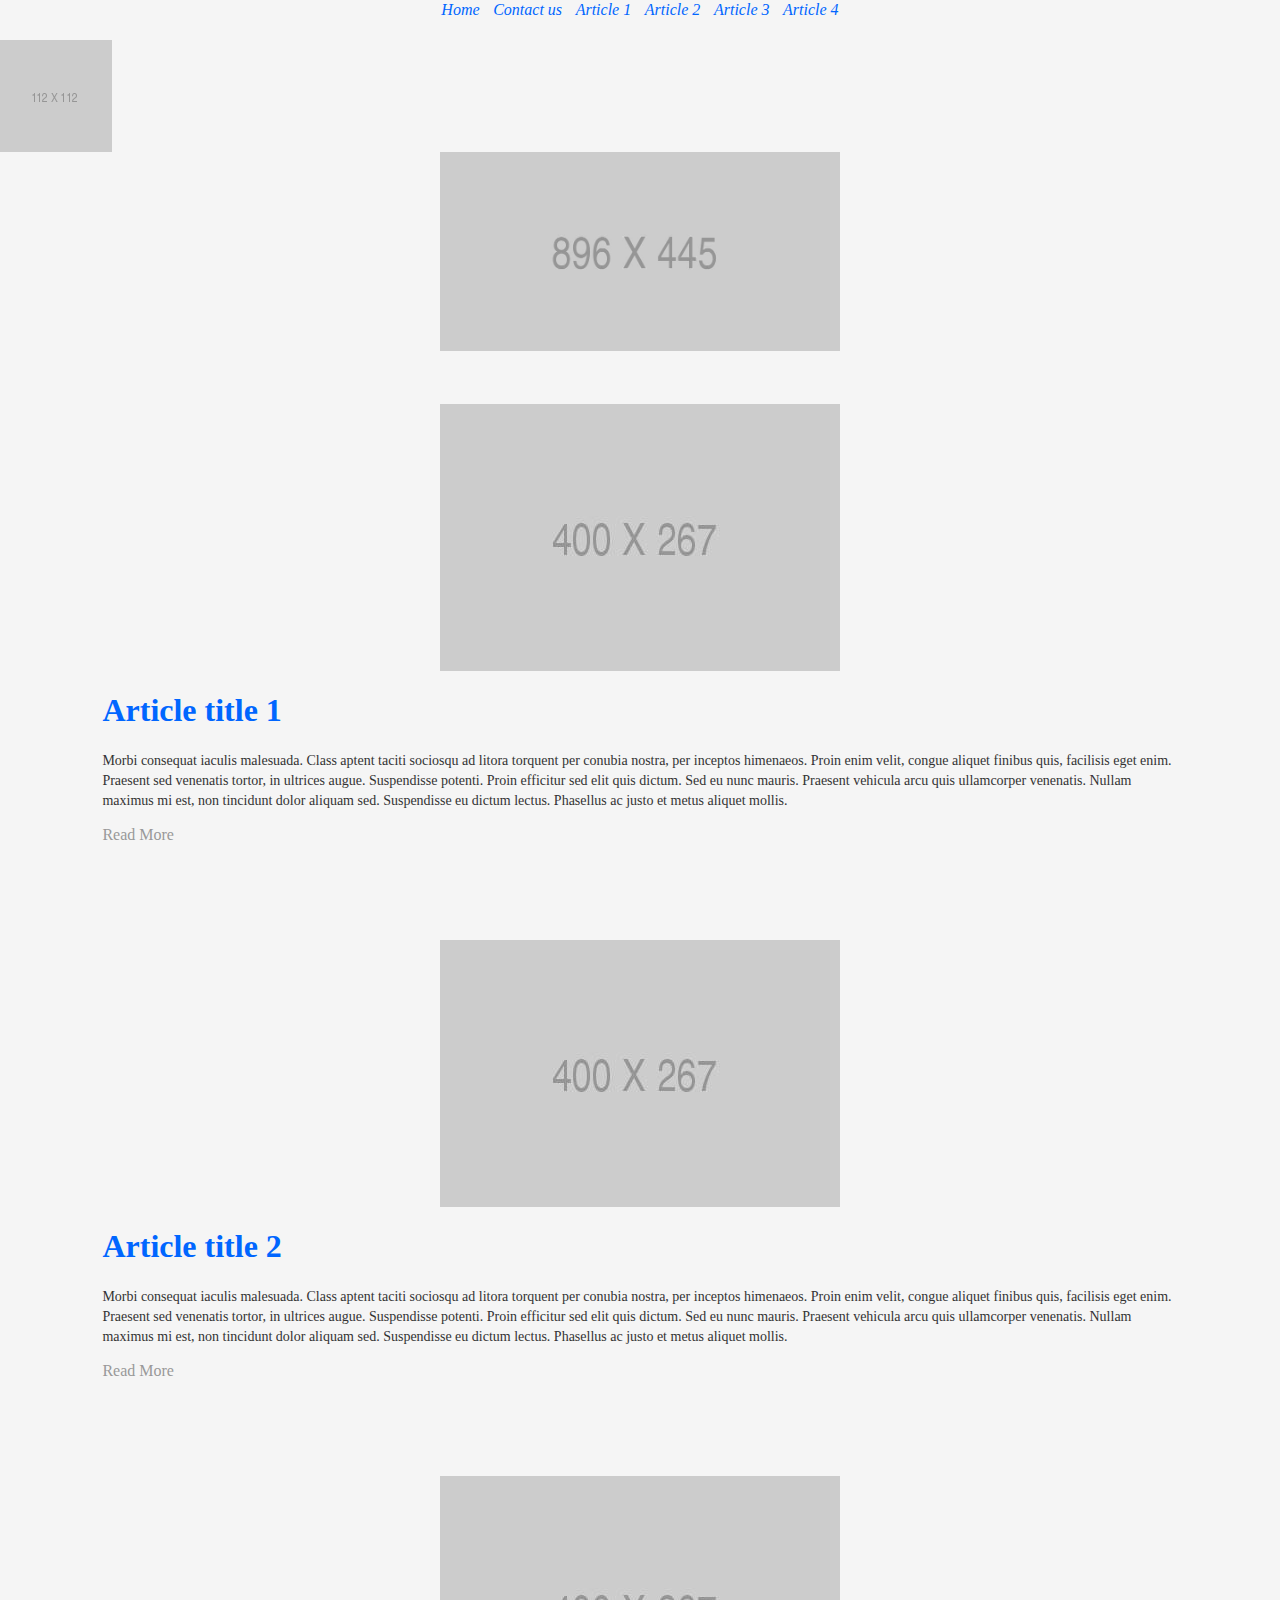
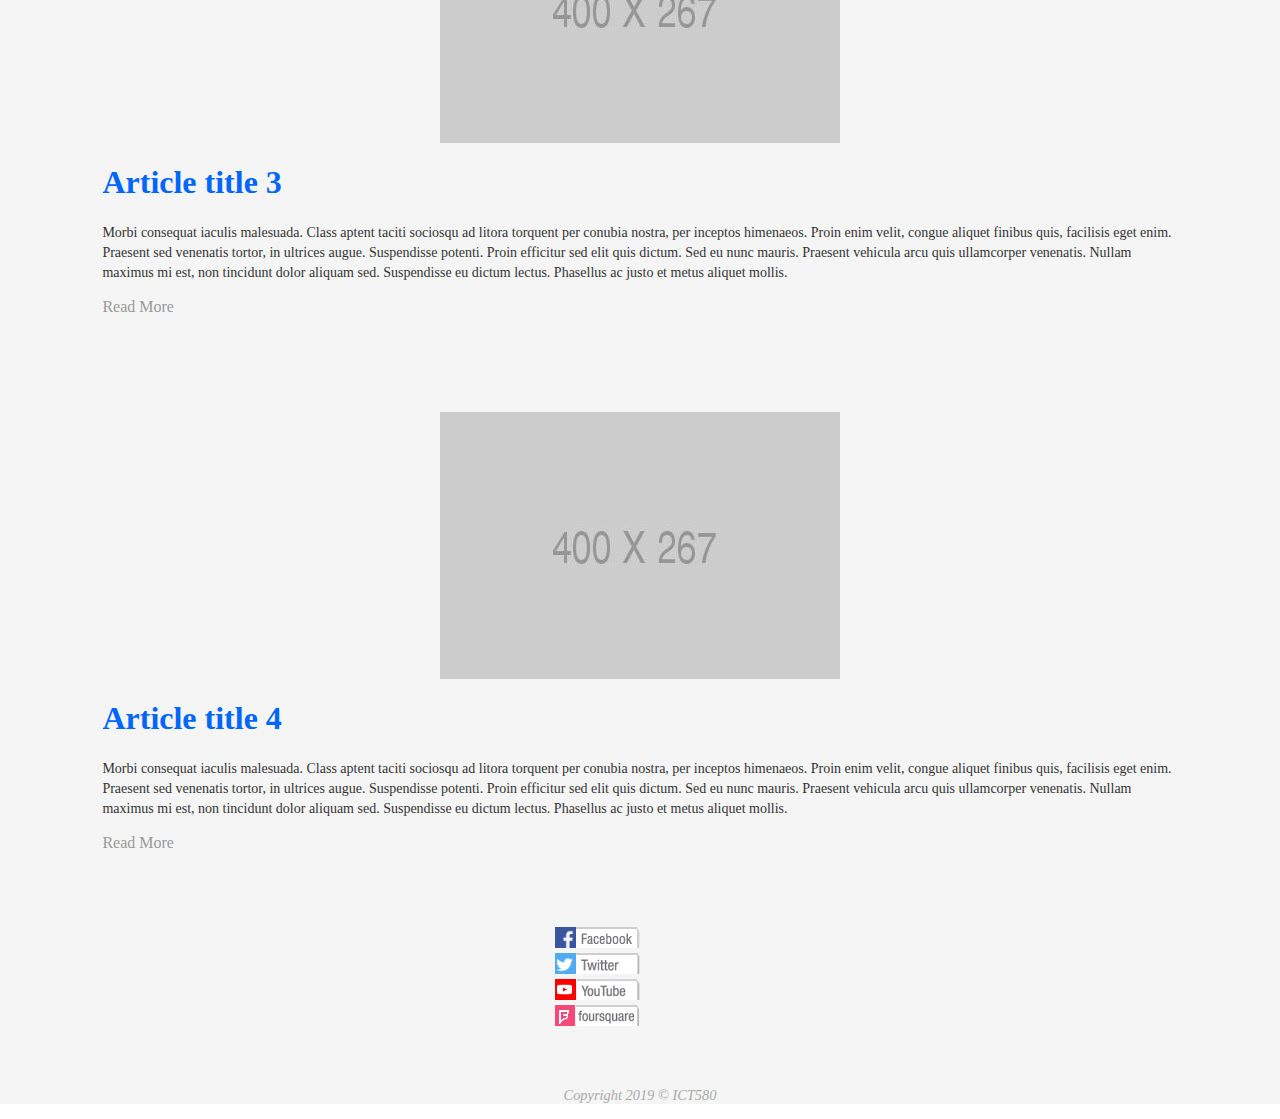
<file: Assessment 3 submission/index.html>
<!--
-- ICT 580 - Assignment 3
-- Resposive simple blog template
-->
<!DOCTYPE html>
<html>
<head>
    <title>Responsive blog template</title>
    <meta name="viewport" content="width=device-width, initial-scale=1">            <!-- adapt to the width of device --> 
    <link type="text/css" rel="stylesheet" href="css/style.css"/>                   <!------ link to style sheet -------> 
    <link type="text/css" rel="stylesheet" href="css/print.css" media="print" />    <!------ link to print sheet -------> 

</head>
<body>
<!-- Page main container/box/wrapper -->
   <div id="page_wrapper">
      <header><!-- Start header -->
         <h1 id="logo">Logo title goes here</h1>
         <nav>
            <ul>
                <li><a href="#">Home</a></li>
                <li><a href="#social">Contact us</a></li>
                <li><a href="#article_1">Article 1</a></li> 
                <li><a href="#article_2">Article 2</a></li>
                <li><a href="#article_3">Article 3</a></li>
                <li><a href="#article_4">Article 4</a></li>					

            </ul>
         </nav>
      </header><!-- End header -->

      <div id="content"><!-- Start content -->
         <div id="slide">             
					 <img src="imgs/slide.jpg" alt="#" />
         </div>
				
				<!-- articles wrapper -->
         <section id="wrapp_article">
					 <!-- Article with top image, header, para, and hiding para -->
            <article id="article_1">
               <a href="#"><img src="imgs/recent1.jpg" alt="#" /></a>
               <h1><a href="#">Article title 1</a></h1>
               <p>Morbi consequat iaculis malesuada. Class aptent taciti sociosqu ad litora torquent per conubia nostra, per inceptos himenaeos. Proin enim velit, congue aliquet finibus quis, facilisis eget enim. Praesent sed venenatis tortor, in ultrices augue. Suspendisse potenti. Proin efficitur sed elit quis dictum. Sed eu nunc mauris. Praesent vehicula arcu quis ullamcorper venenatis. Nullam maximus mi est, non tincidunt dolor aliquam sed. Suspendisse eu dictum lectus. Phasellus ac justo et metus aliquet mollis.</p>
							 <details>
							  <summary class="readMore">Read More</summary>	
	               <p>Morbi consequat iaculis malesuada. Class aptent taciti sociosqu ad litora torquent per conubia nostra, per inceptos himenaeos. Proin enim velit, congue aliquet finibus quis, facilisis eget enim. Praesent sed venenatis tortor, in ultrices augue. Suspendisse potenti. Proin efficitur sed elit quis dictum. Sed eu nunc mauris. Praesent vehicula arcu quis ullamcorper venenatis. Nullam maximus mi est, non tincidunt dolor aliquam sed. Suspendisse eu dictum lectus. Phasellus ac justo et metus aliquet mollis.</p>								 
							 </details>
            </article><!-- end of article -->
					 
					 <!-- Article with top image, header, para, and hiding para -->
            <article id="article_2">
               <a href="#"><img src="imgs/recent2.jpg" alt="#" /></a>
               <h1><a href="#">Article title 2</a></h1>
               <p>Morbi consequat iaculis malesuada. Class aptent taciti sociosqu ad litora torquent per conubia nostra, per inceptos himenaeos. Proin enim velit, congue aliquet finibus quis, facilisis eget enim. Praesent sed venenatis tortor, in ultrices augue. Suspendisse potenti. Proin efficitur sed elit quis dictum. Sed eu nunc mauris. Praesent vehicula arcu quis ullamcorper venenatis. Nullam maximus mi est, non tincidunt dolor aliquam sed. Suspendisse eu dictum lectus. Phasellus ac justo et metus aliquet mollis.</p>
							 <details>
							  <summary class="readMore">Read More</summary>	
	               <p>Morbi consequat iaculis malesuada. Class aptent taciti sociosqu ad litora torquent per conubia nostra, per inceptos himenaeos. Proin enim velit, congue aliquet finibus quis, facilisis eget enim. Praesent sed venenatis tortor, in ultrices augue. Suspendisse potenti. Proin efficitur sed elit quis dictum. Sed eu nunc mauris. Praesent vehicula arcu quis ullamcorper venenatis. Nullam maximus mi est, non tincidunt dolor aliquam sed. Suspendisse eu dictum lectus. Phasellus ac justo et metus aliquet mollis.</p>								 
							 </details>
            </article><!-- end of article -->
					 
					 <!-- Article with top image, header, para, and hiding para -->
            <article id="article_3">
               <a href="#"><img src="imgs/recent3.jpg" alt="#" /></a>
               <h1><a href="#">Article title 3</a></h1>
               <p>Morbi consequat iaculis malesuada. Class aptent taciti sociosqu ad litora torquent per conubia nostra, per inceptos himenaeos. Proin enim velit, congue aliquet finibus quis, facilisis eget enim. Praesent sed venenatis tortor, in ultrices augue. Suspendisse potenti. Proin efficitur sed elit quis dictum. Sed eu nunc mauris. Praesent vehicula arcu quis ullamcorper venenatis. Nullam maximus mi est, non tincidunt dolor aliquam sed. Suspendisse eu dictum lectus. Phasellus ac justo et metus aliquet mollis.</p>
							 <details>
							  <summary class="readMore">Read More</summary>	
	               <p>Morbi consequat iaculis malesuada. Class aptent taciti sociosqu ad litora torquent per conubia nostra, per inceptos himenaeos. Proin enim velit, congue aliquet finibus quis, facilisis eget enim. Praesent sed venenatis tortor, in ultrices augue. Suspendisse potenti. Proin efficitur sed elit quis dictum. Sed eu nunc mauris. Praesent vehicula arcu quis ullamcorper venenatis. Nullam maximus mi est, non tincidunt dolor aliquam sed. Suspendisse eu dictum lectus. Phasellus ac justo et metus aliquet mollis.</p>								 
							 </details>
            </article><!-- end of article -->
					 
					 <!-- Article with top image, header, para, and hiding para -->
            <article id="article_4">
               <a href="#"><img src="imgs/recent4.jpg" alt="#" /></a>
               <h1><a href="#">Article title 4</a></h1>
               <p>Morbi consequat iaculis malesuada. Class aptent taciti sociosqu ad litora torquent per conubia nostra, per inceptos himenaeos. Proin enim velit, congue aliquet finibus quis, facilisis eget enim. Praesent sed venenatis tortor, in ultrices augue. Suspendisse potenti. Proin efficitur sed elit quis dictum. Sed eu nunc mauris. Praesent vehicula arcu quis ullamcorper venenatis. Nullam maximus mi est, non tincidunt dolor aliquam sed. Suspendisse eu dictum lectus. Phasellus ac justo et metus aliquet mollis.</p>
							 <details>
							  <summary class="readMore">Read More</summary>	
	               <p>Morbi consequat iaculis malesuada. Class aptent taciti sociosqu ad litora torquent per conubia nostra, per inceptos himenaeos. Proin enim velit, congue aliquet finibus quis, facilisis eget enim. Praesent sed venenatis tortor, in ultrices augue. Suspendisse potenti. Proin efficitur sed elit quis dictum. Sed eu nunc mauris. Praesent vehicula arcu quis ullamcorper venenatis. Nullam maximus mi est, non tincidunt dolor aliquam sed. Suspendisse eu dictum lectus. Phasellus ac justo et metus aliquet mollis.</p>								 
							 </details>
            </article><!-- end of article -->
         </section>

         <aside id="social"><!-- Start social networking links -->
            <ul>
               <li><a href="#" class="facebook">Facebook</a></li>
               <li><a href="#" class="twitter">Twitter</a></li>
               <li><a href="#" class="youtube">YouTube</a></li>
               <li><a href="#" class="foursquare">foursquare</a></li>

            </ul>
         </aside><!-- End social networking links -->

       </div><!-- End content -->

       <footer><!-- Start footer -->
          <p>Copyright 2019 &copy; ICT580</p>
       </footer><!-- End footer -->

   </div><!-- End page wrapper -->
</body>
</html>
<!-- End of html document -->


<!-- Here is the article structure -->

					 <!-- Article with top image, header, para, and hiding para
            <article>
               <a href="#"><img src="#" alt="#" /></a>
               <h1><a href="#">Article title</a></h1>
               <p>...</p>
							 <details>
							  <summary class="readMore">Read More</summary>	
	               <p>...</p>								 
							 </details>
            </article> 

 -- end of article -->
</file>
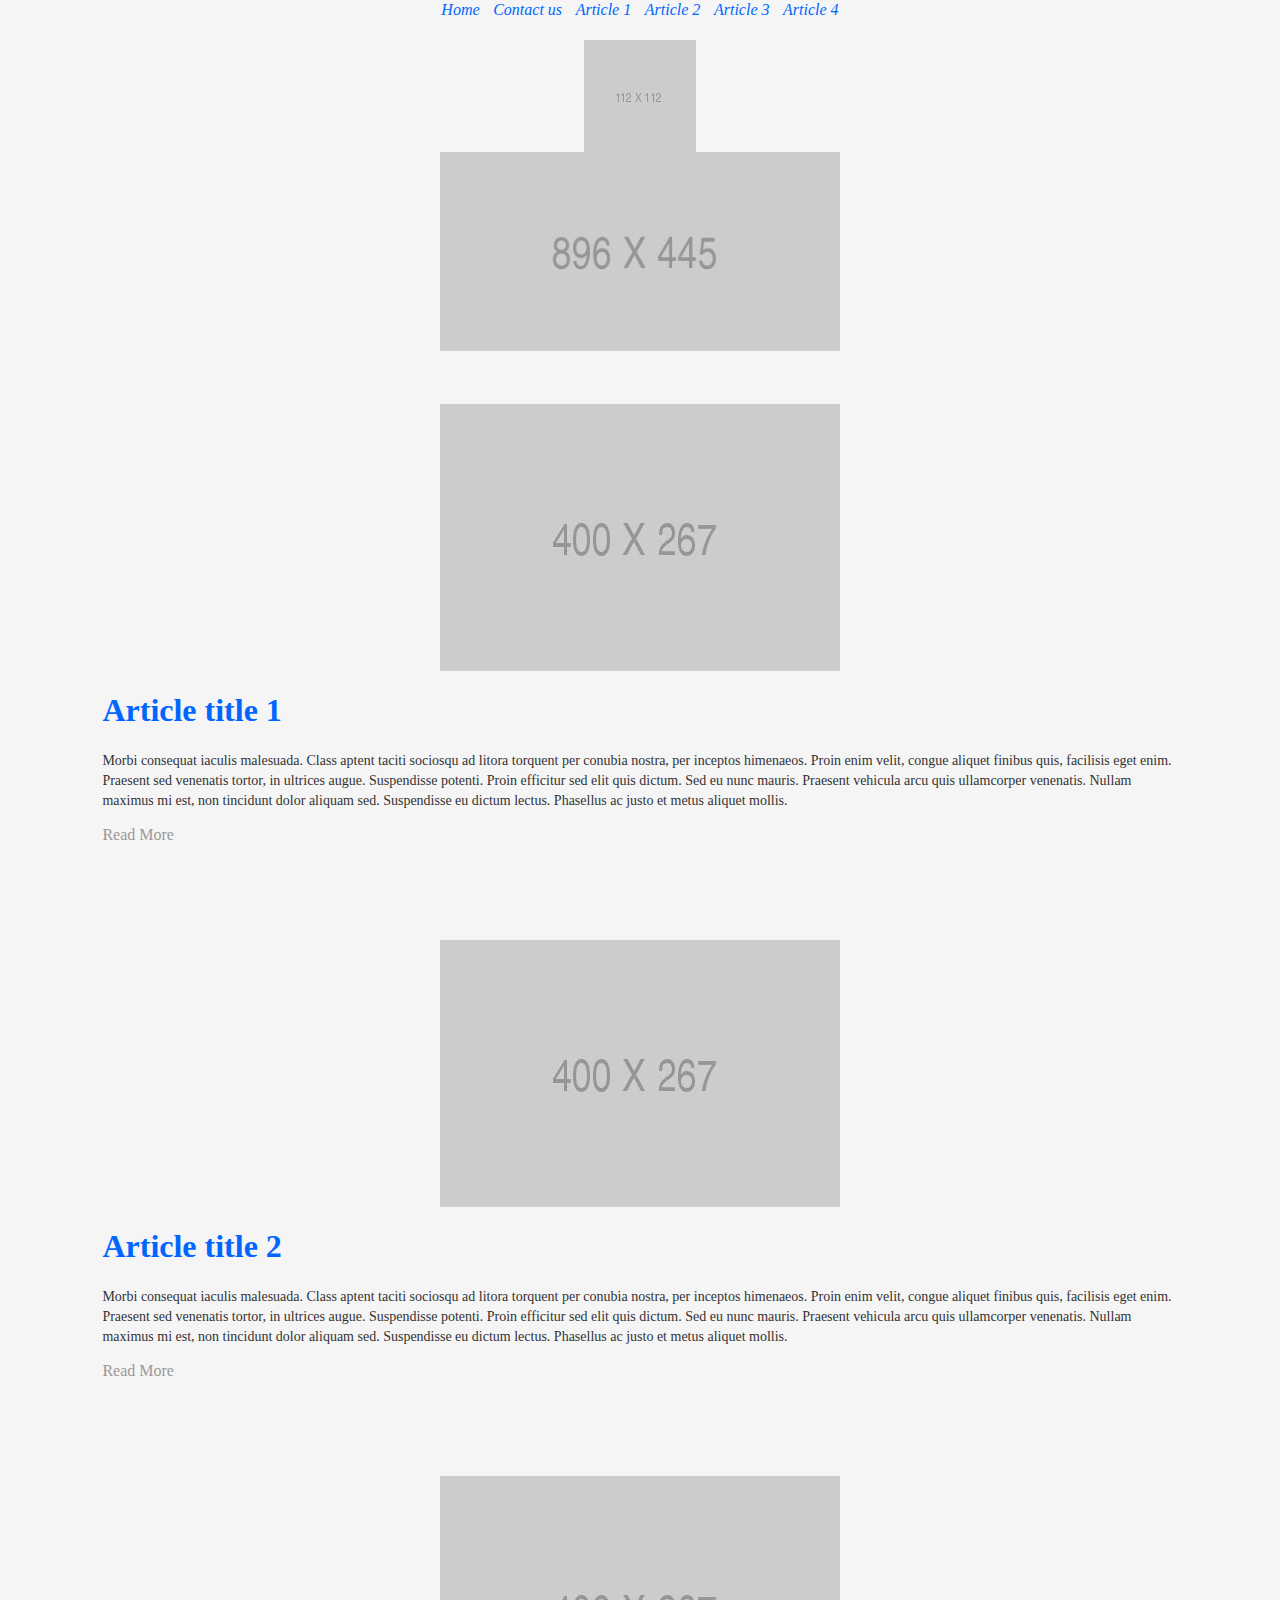
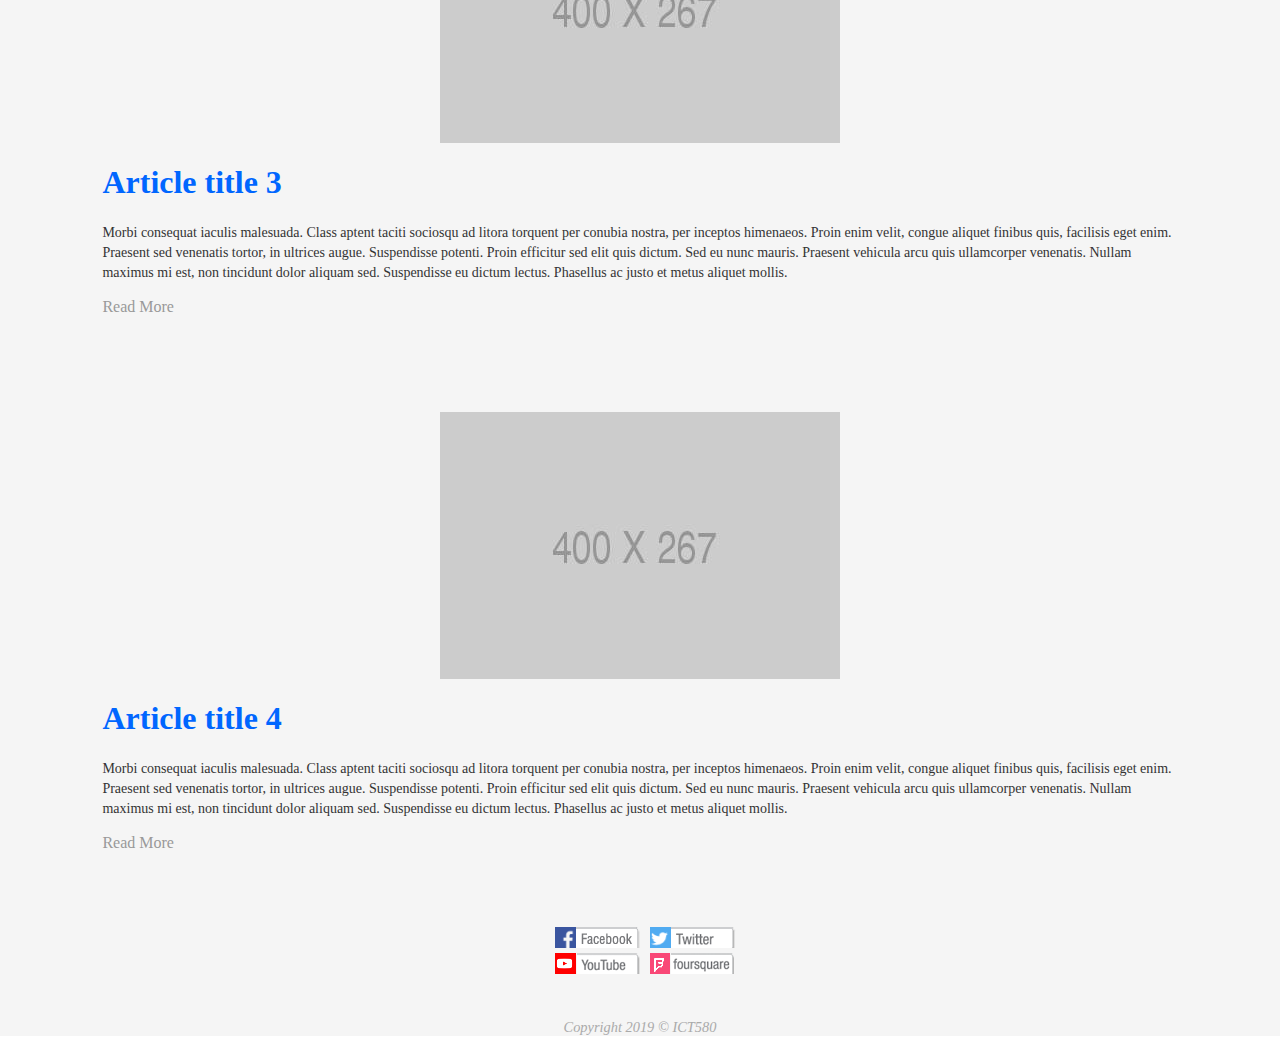
<file: Assessment 3/Needed files/index.html>
<!--
-- ICT 580 - Assignment 3
-- Resposive simple blog template
-->
<!DOCTYPE html>
<html>
<head>
    <title>Responsive blog template</title>
    <link type="text/css" rel="stylesheet" href="css/style.css"/>
</head>
<body>
<!-- Page main container/box/wrapper -->
   <div id="page_wrapper">
      <header><!-- Start header -->
         <h1 id="logo">Logo title goes here</h1>
         <nav>
            <ul>
               <li><a href="#">Home</a></li>
               <li><a href="#social">Contact us</a></li>
               <li><a href="#article_1">Article 1</a></li> 
               <li><a href="#article_2">Article 2</a></li>
               <li><a href="#article_3">Article 3</a></li>
		           <li><a href="#article_4">Article 4</a></li>					

            </ul>
         </nav>
      </header><!-- End header -->

      <div id="content"><!-- Start content -->
         <div id="slide">             
					 <img src="imgs/slide.jpg" alt="#" />
         </div>
				
				<!-- articles wrapper -->
         <section id="wrapp_article">
					 <!-- Article with top image, header, para, and hiding para -->
            <article id="article_1">
               <a href="#"><img src="imgs/recent1.jpg" alt="#" /></a>
               <h1><a href="#">Article title 1</a></h1>
               <p>Morbi consequat iaculis malesuada. Class aptent taciti sociosqu ad litora torquent per conubia nostra, per inceptos himenaeos. Proin enim velit, congue aliquet finibus quis, facilisis eget enim. Praesent sed venenatis tortor, in ultrices augue. Suspendisse potenti. Proin efficitur sed elit quis dictum. Sed eu nunc mauris. Praesent vehicula arcu quis ullamcorper venenatis. Nullam maximus mi est, non tincidunt dolor aliquam sed. Suspendisse eu dictum lectus. Phasellus ac justo et metus aliquet mollis.</p>
							 <details>
							  <summary class="readMore">Read More</summary>	
	               <p>Morbi consequat iaculis malesuada. Class aptent taciti sociosqu ad litora torquent per conubia nostra, per inceptos himenaeos. Proin enim velit, congue aliquet finibus quis, facilisis eget enim. Praesent sed venenatis tortor, in ultrices augue. Suspendisse potenti. Proin efficitur sed elit quis dictum. Sed eu nunc mauris. Praesent vehicula arcu quis ullamcorper venenatis. Nullam maximus mi est, non tincidunt dolor aliquam sed. Suspendisse eu dictum lectus. Phasellus ac justo et metus aliquet mollis.</p>								 
							 </details>
            </article><!-- end of article -->
					 
					 <!-- Article with top image, header, para, and hiding para -->
            <article id="article_2">
               <a href="#"><img src="imgs/recent2.jpg" alt="#" /></a>
               <h1><a href="#">Article title 2</a></h1>
               <p>Morbi consequat iaculis malesuada. Class aptent taciti sociosqu ad litora torquent per conubia nostra, per inceptos himenaeos. Proin enim velit, congue aliquet finibus quis, facilisis eget enim. Praesent sed venenatis tortor, in ultrices augue. Suspendisse potenti. Proin efficitur sed elit quis dictum. Sed eu nunc mauris. Praesent vehicula arcu quis ullamcorper venenatis. Nullam maximus mi est, non tincidunt dolor aliquam sed. Suspendisse eu dictum lectus. Phasellus ac justo et metus aliquet mollis.</p>
							 <details>
							  <summary class="readMore">Read More</summary>	
	               <p>Morbi consequat iaculis malesuada. Class aptent taciti sociosqu ad litora torquent per conubia nostra, per inceptos himenaeos. Proin enim velit, congue aliquet finibus quis, facilisis eget enim. Praesent sed venenatis tortor, in ultrices augue. Suspendisse potenti. Proin efficitur sed elit quis dictum. Sed eu nunc mauris. Praesent vehicula arcu quis ullamcorper venenatis. Nullam maximus mi est, non tincidunt dolor aliquam sed. Suspendisse eu dictum lectus. Phasellus ac justo et metus aliquet mollis.</p>								 
							 </details>
            </article><!-- end of article -->
					 
					 <!-- Article with top image, header, para, and hiding para -->
            <article id="article_3">
               <a href="#"><img src="imgs/recent3.jpg" alt="#" /></a>
               <h1><a href="#">Article title 3</a></h1>
               <p>Morbi consequat iaculis malesuada. Class aptent taciti sociosqu ad litora torquent per conubia nostra, per inceptos himenaeos. Proin enim velit, congue aliquet finibus quis, facilisis eget enim. Praesent sed venenatis tortor, in ultrices augue. Suspendisse potenti. Proin efficitur sed elit quis dictum. Sed eu nunc mauris. Praesent vehicula arcu quis ullamcorper venenatis. Nullam maximus mi est, non tincidunt dolor aliquam sed. Suspendisse eu dictum lectus. Phasellus ac justo et metus aliquet mollis.</p>
							 <details>
							  <summary class="readMore">Read More</summary>	
	               <p>Morbi consequat iaculis malesuada. Class aptent taciti sociosqu ad litora torquent per conubia nostra, per inceptos himenaeos. Proin enim velit, congue aliquet finibus quis, facilisis eget enim. Praesent sed venenatis tortor, in ultrices augue. Suspendisse potenti. Proin efficitur sed elit quis dictum. Sed eu nunc mauris. Praesent vehicula arcu quis ullamcorper venenatis. Nullam maximus mi est, non tincidunt dolor aliquam sed. Suspendisse eu dictum lectus. Phasellus ac justo et metus aliquet mollis.</p>								 
							 </details>
            </article><!-- end of article -->
					 
					 <!-- Article with top image, header, para, and hiding para -->
            <article id="article_4">
               <a href="#"><img src="imgs/recent4.jpg" alt="#" /></a>
               <h1><a href="#">Article title 4</a></h1>
               <p>Morbi consequat iaculis malesuada. Class aptent taciti sociosqu ad litora torquent per conubia nostra, per inceptos himenaeos. Proin enim velit, congue aliquet finibus quis, facilisis eget enim. Praesent sed venenatis tortor, in ultrices augue. Suspendisse potenti. Proin efficitur sed elit quis dictum. Sed eu nunc mauris. Praesent vehicula arcu quis ullamcorper venenatis. Nullam maximus mi est, non tincidunt dolor aliquam sed. Suspendisse eu dictum lectus. Phasellus ac justo et metus aliquet mollis.</p>
							 <details>
							  <summary class="readMore">Read More</summary>	
	               <p>Morbi consequat iaculis malesuada. Class aptent taciti sociosqu ad litora torquent per conubia nostra, per inceptos himenaeos. Proin enim velit, congue aliquet finibus quis, facilisis eget enim. Praesent sed venenatis tortor, in ultrices augue. Suspendisse potenti. Proin efficitur sed elit quis dictum. Sed eu nunc mauris. Praesent vehicula arcu quis ullamcorper venenatis. Nullam maximus mi est, non tincidunt dolor aliquam sed. Suspendisse eu dictum lectus. Phasellus ac justo et metus aliquet mollis.</p>								 
							 </details>
            </article><!-- end of article -->
         </section>

         <aside id="social"><!-- Start social networking links -->
            <ul>
               <li><a href="#" class="facebook">Facebook</a></li>
               <li><a href="#" class="twitter">Twitter</a></li>
               <li><a href="#" class="youtube">YouTube</a></li>
               <li><a href="#" class="foursquare">foursquare</a></li>

            </ul>
         </aside><!-- End social networking links -->

       </div><!-- End content -->

       <footer><!-- Start footer -->
          <p>Copyright 2019 &copy; ICT580</p>
       </footer><!-- End footer -->

   </div><!-- End page wrapper -->
</body>
</html>
<!-- End of html document -->


<!-- Here is the article structure -->

					 <!-- Article with top image, header, para, and hiding para
            <article>
               <a href="#"><img src="#" alt="#" /></a>
               <h1><a href="#">Article title</a></h1>
               <p>...</p>
							 <details>
							  <summary class="readMore">Read More</summary>	
	               <p>...</p>								 
							 </details>
            </article> 

 -- end of article -->
</file>
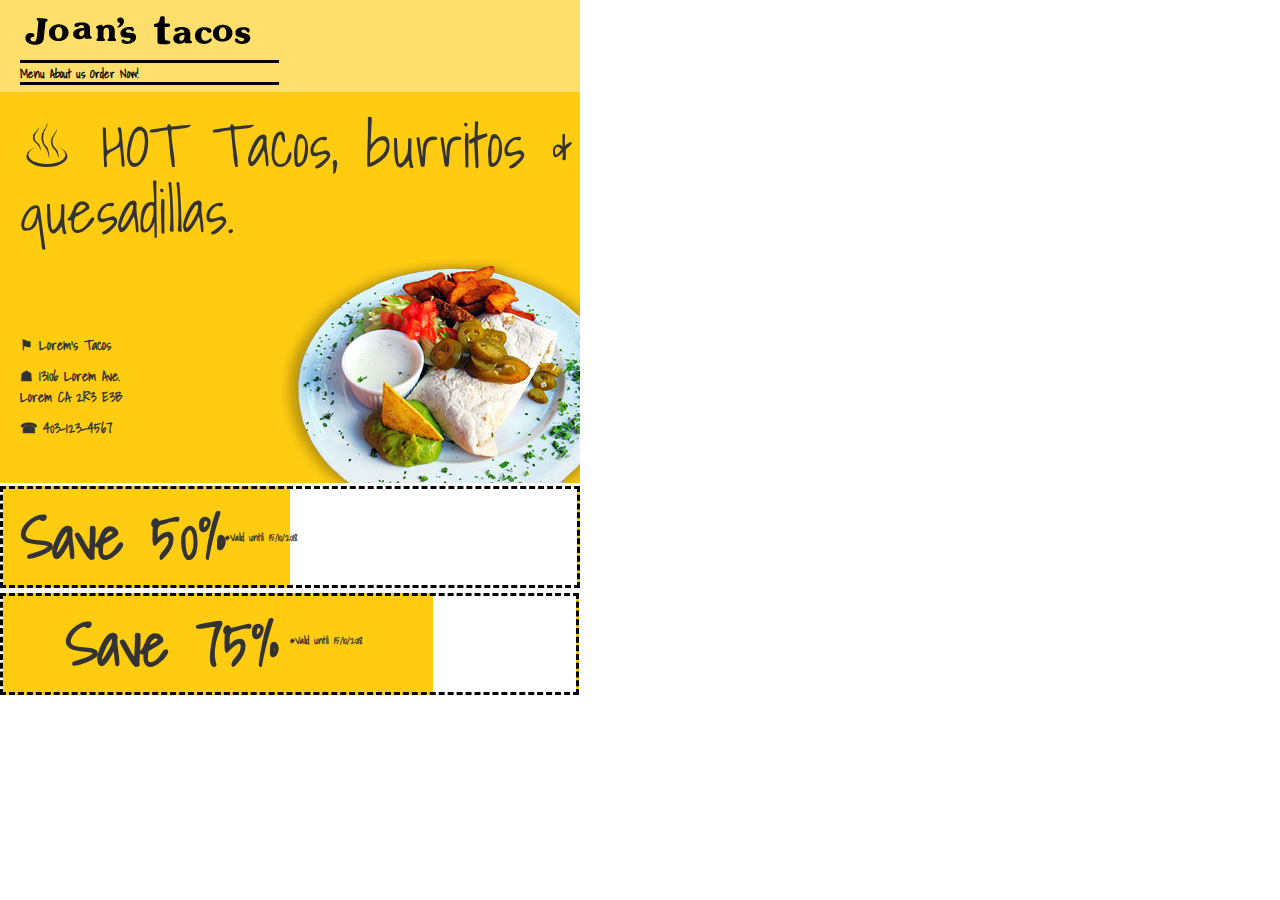
<file: Assessment 1 submission/main.html>
<!-- 
Name: Vridhi Dubey 
-->
<!DOCTYPE html>
<html>
<head>
    <title> Assignment 1 </title>                                                       <!--  Title in tab set to: Assignment 1 -->
    <link rel="stylesheet" href="css/styleSheet.css">
    <link rel="stylesheet" 
          href="https://maxcdn.bootstrapcdn.com/bootstrap/3.3.7/css/bootstrap.min.css"> <!-- Link for -->
    <link href="https://fonts.googleapis.com/css?family=Shadows+Into+Light" 
          rel="stylesheet">                                                             <!-- Link for font: Shadows into light -->
</head> 
    
<body>
    <span id = "wholePage">                                                             <!-- ID #wholepage START which includes header, section, footer -->
    <header> <img src = "images/logo.png">                                              <!-- HEADER OPEN; insert logo in header -->   
    <p> 
        <span id = "urls">                                                              <!-- ID #urls START for menu, about us & order now navigation links -->
        <br>
        <a href ="#Menu" style="color:rgb(0,0,0)"> Menu</a>                             <!-- MENU LINK -->
        <a href ="#About" style="color:rgb(0,0,0)"> About us</a>                        <!-- ABOUT US LINK -->
        <a href ="#Order" style="color:rgb(0,0,0)"> Order Now!   &nbsp;&nbsp;&nbsp;&nbsp;&nbsp;&nbsp;&nbsp;&nbsp;&nbsp;&nbsp;&nbsp;&nbsp;&nbsp;&nbsp;&nbsp;&nbsp;&nbsp;&nbsp;&nbsp;&nbsp;&nbsp;&nbsp;&nbsp;&nbsp;&nbsp;&nbsp;&nbsp;</a>                                                       <!-- ORDER NOW LINK -->
        </span>                                                                         <!-- ID #urls END -->                                                      
        </p>
   </header>                                                                            <!-- HEADER CLOSED -->
    
    <section>                                                                           <!-- SECTION START -->
    <span id = "title">                                                                 <!-- ID #title START for main title on webpage -->
    <h2 style="font-size: 60px;">  &#9832 HOT Tacos, burritos &amp; quesadillas. </h2>  <!-- Style for #title including symbol -->
    </span>                                                                             <!-- ID #title END-->
        
    <span id = "plateimg">                                                              <!-- ID #plateimg START for image of taco plate-->
    <img src = "images/plate.jpg" height="229px" width="300px">                         <!-- Insert img and setting dimensions -->
    </span>                                                                             <!-- ID #plateimg END -->
    
    <span id = "three">                                                                 <!-- ID #three START for menu, address and phone no -->
    <p> 
        <br>                                                                            <!-- BREAK -->
        <br>                                                                            <!-- BREAK -->
        <br>                                                                            <!-- BREAK -->
        <br>
        <span id = "Menu">                                                              <!-- ID #Menu START for menu -->
        &#9873 Lorem's Tacos                                                            <!-- SYMBOL + TEXT -->
        </span>                                                                         <!-- ID #Menu END  -->
    </p>
    
    <p> 
        <span id = "About">                                                             <!-- ID #About START for address -->
        &#9751 13106 Lorem Ave. <br>                                                    <!-- SYMBOL + ADDRESS -->
        Lorem CA 2R3 E3B                                                                <!-- ADDRESS -->
        </span>                                                                         <!-- ID #About END  -->
    </p>
        
    <p>
        <span id = "Order">                                                             <!-- ID #Order START for phone no -->
        &#9742 403-123-4567                                                             <!-- SYMBOL + PHONE NO -->
        </span>                                                                         <!-- ID #Order END  -->
    </p>
    </span>                                                                             <!-- ID #three END  --> 
    </section>                                                                          <!-- SECTION END -->

    <footer>                                                                            <!-- FOOTER START-->
        
        <span id = "full50">                                                            <!-- ID #full50 START for save 50% and valid until for 50%-->
        <span id = "save50">Save 50%&nbsp&nbsp&nbsp&nbsp&nbsp&nbsp&nbsp&nbsp&nbsp&nbsp&nbsp&nbsp&nbsp</span>
                                                                                        <!-- ID #save50 START includes "SAVE 50% -->
                                                                                        <!-- ID #save50 END -->
        
        <span id = "valid50">                                                           <!-- ID #valid50 START includes valid until date -->
        *Valid until: 15/10/2018 <br>
        </span>                                                                         <!-- ID #valid50 END -->
            <br>                                                                        <!-- BREAK -->
            <br>                                                                        <!-- BREAK -->
        </span>                                                                         <!-- ID #full50 END -->                                                                                     
        <span id = "full75">                                                            <!-- ID #save75 START includes "SAVE 75% -->
        <span id = "save75">&nbsp Save 75% &nbsp&nbsp&nbsp&nbsp&nbsp&nbsp&nbsp&nbsp&nbsp&nbsp</span>
                                                                                        <!-- ID #save75 START includes "SAVE 75% -->
                                                                                        <!-- ID #save75 END -->
        
        <span id = "valid75">                                                           <!-- ID #valid75 START includes valid until date -->
        *Valid until: 15/10/2018 <br>                                                   
        </span>                                                                         <!-- ID #valid75 END -->
        </span>                                                                         <!-- ID #full75 END -->
        
    </footer>                                                                           <!-- FOOTER END -->
    </span>                                                                             <!-- ID #wholepage END -->
</body>                                                                                 <!-- BODY END -->                                                           </html>                                                                   <!-- HTML END -->

<!-------------------------------------------------------- FOOTER END --------------------------------------------------->
</file>
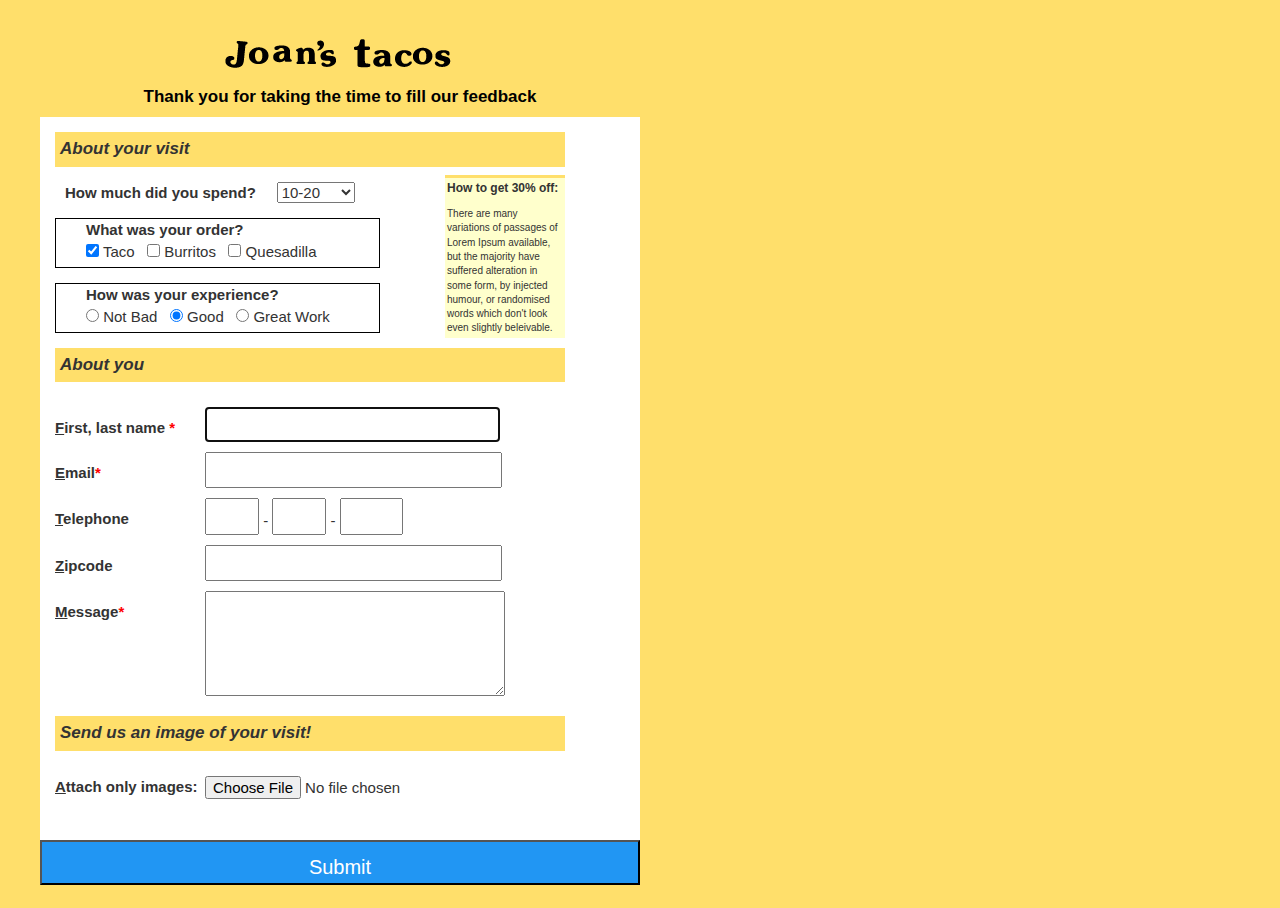
<file: Assessment 2 submission/main.html>
<!-- 
NAME: VRIDHI DUBEY -->
<!DOCTYPE html>
<html>
    
<head>                                                                                         <!-- START OF HEAD -->
    <title> Joan's Feedback </title>                                                           <!--  Title in tab set to: Joan's Feedback -->
    <link rel="styleSheet" href="CSS/styleSheet.css">
     <link rel="styleSheet" 
        href="https://maxcdn.bootstrapcdn.com/bootstrap/3.3.7/css/bootstrap.min.css">           <!-- Bootstrap for UI interface elements such as buttons and forms -->
</head>                                                                                         <!-- END OF HEAD -->
    
<body>                                                                                          <!-- START OF BODY -->
  
    <form action="/action_page.php">                                                            <!-- Action attribute specifies where to send the form-data  -->
                                                                                                <!-- START OF TABLES -->
        <div class ="div-header">                                                               <!-- START OF HEADER -->
            <div class = "header-row">                                                          <!-- HEADER ROW -->
                <div class = "header-col" align="center"> <img src = "Images/logo.png"> </div>  <!-- INSERT IMAGE IN HEADER-->
            </div>
            <div class="header-col"><!-- HEADER COLUMN -->
                <div class="header-row" align="center">
                    Thank you for taking the time to fill our feedback </div>                   <!-- INSERT TEXT IN HEADER -->
            </div>
        </div>
        
        <div id = "about-visit"> About your visit </div>                                        <!-- SUBHEADING 1 -->
        
        <div class = "div-spend">                                                               <!-- START OF SPENDING -->
            <div class = "spend-row">                                                           <!-- SPENDING ROW -->
                <div class = "spend-col"> <strong> How much did you spend? </strong> 
                    &nbsp;&nbsp;&nbsp;                                                          <!-- SPENDING TEXT -->
                <select name="how_much_did_you_spend">                                          <!-- SPENDING DROPDOWN MENU START -->
                <optgroup label="Amount spent">                                                 <!-- SPENDING LABEL -->
                <option value="10-20"> 10-20 </option>                                          <!-- OPTION 1: 10-20 -->
                <option value="20-30"> 20-30 </option>                                          <!-- OPTION 2: 20-30 -->
                <option value="30-40"> 30-40 </option>                                          <!-- OPTION 3: 30-40 -->
                </optgroup>
                </select> 
                </div>
             </div> 
        </div>
             
        <div class = "body-order"><!-- START OF ORDER -->
                <div class = "order-row"><!-- ORDER ROW -->
                    <div class = "order-col"> <strong> What was your order? </strong><br></div> <!-- ORDER TEXT -->                
                <div class = "order-col"><!-- ORDER COLUMN -->
                    <div class = "order-row"> <input type="checkbox" name="order1" 
                    value="Taco" checked > Taco &nbsp;                                          <!-- CHECKBOX 1: TACO -->
                    <input type="checkbox" name="order2" value="Burritos"> Burritos &nbsp;      <!-- CHECKBOX 2: BURRITOS -->
                    <input type="checkbox" name="order3" value="Quesadilla"> Quesadilla         <!-- CHECKBOX 3: QUESADILLA --> 
                    </div>
                </div> 
                </div>
        </div>
        
        <div class = "body-30">                                                                 <!-- START OF 30% OFF SECTION --> 
            <div class = "30-row">                                                              <!-- 30% OFF ROW -->
                <div class = "30-col">                                                          <!-- 30% OFF COLUMN -->
                    <p style="font-size:12px;">                                                 <!-- SETTING FONT SIZE OF HEADING -->
                    <strong> How to get 30% off: </strong>                                      <!-- TEXT FOR 30% OFF --> 
                    </p>
                </div>
            </div>
            <div class = "30-col">                                                              <!-- 30% OFF COLUMN -->
                <div class = "30-row">                                                          <!-- 30% OFF ROW -->
                There are many variations of passages of Lorem Ipsum available, but 
                the majority have suffered alteration in some form, by injected humour, 
                or randomised words which don't look even slightly beleivable.                  <!-- 30% OFF BODY -->
                </div>
            </div>        
        </div>
        
                       
        <div class = "body-exp">                                                                <!-- START OF EXPERIENCE --> 
                <div class = "exp-row">                                                         <!-- EXPERIENCE ROW-->
                    <div class = "exp-col"> <strong> How was your experience? </strong> </div>  <!-- EXPERIENCE TEXT -->
                </div>
                <div class = "exp-col">                                                         <!-- EXPERIENCE COLUMN --> 
                    <div class = "exp-row">                                                     <!-- EXPERIENCE ROW --> 
                        <input type="radio" name="experience" value="NotBad">  Not Bad &nbsp;   <!-- RADIO BOX FOR OPTION 1: NOT BAD -->
                        <input type="radio" name="experience" value="good" checked> Good &nbsp; <!-- RADIO BOX FOR OPTION 2: GOOD -->
                        <input type="radio" name="experience" value="GreatWork"> Great Work     <!-- RADIO BOX FOR OPTION 3: GREAT WORK -->
                    </div>
                </div>
        </div>
                
        <div id = "about-you"> About you </div>                                                 <!-- SUBHEADING 2 -->
        
        <div class = "body-about">                                                              <!-- START OF USER ABOUT -->
                <div class = "about-row">                                                       <!-- NAME IN ABOUT ROW -->
                    <div class = "about-col"> <label for="name"><u> F</u>irst, last name
                        <span style="color:red">*</span> </label> </div>                        <!-- LABEL FOR NAME -->
                    <div class = "about-col"> <input type="text" name="name" id="name" size = "30" accesskey="F" 
                    required autofocus > </div>                                                 <!-- INPUT FIELD FOR NAME -->
                </div>
                <div class = "about-row">                                                       <!-- EMAIL IN ABOUT ROW -->
                    <div class = "about-col"> <label for="Email"> <u>E</u>mail<span style="color:red">*
                        </span>  </label> </div>                                                <!-- LABEL FOR EMAIL -->
                    <div class = "about-col"> <input type="text" name="Email" id="Email" size = "30" accesskey="E" 
                    required >  </div>                                                          <!-- INPUT FIELD FOR EMAIL -->
                </div>
                <div class = "about-row">                                                       <!-- TELEPHONE IN ABOUT ROW -->
                    <div class = "about-col"> <label for="Telephone">
                        <u>T</u>elephone </label> </div>                                        <!-- LABEL FOR TELEPHONE -->
                    <div class = "about-col" > <input type="tel" name="Telephone" 
                    id="Telephone" accesskey="T" size = "3" maxlength="3"  pattern = "[0-9]{3}"> 
                    - <input  type="tel" name="Telephone" size = "3" maxlength="3" 
                    pattern = "[0-9]{3}"> - <input  type="tel" name="Telephone" size = "4"
                    maxlength="4" pattern = "[0-9]{4}"> </div>                                  <!-- INPUT FIELD FOR TELEPHONE -->
                </div>
            
                <div class = "about-row">                                                       <!-- ZIPCODE IN ABOUT ROW -->
                    <div class = "about-col"> <label for="Zipcode"> <u> Z</u>ipcode
                        </label> </div>                                                         <!-- LABEL FOR ZIPCODE -->
                    <div class = "about-col"> <input type="text" name="Zipcode" id="Zipcode" size = "30" 
                    accesskey="Z"> </div>                                                       <!-- INPUT FIELD FOR ZIPCODE -->
                </div>
                <div class = "about-row">                                                       <!-- MESSAGE IN ABOUT ROW -->
                    <div class = "about-col"> <label for="Message"><u> M</u>essage<span style="color:red">*
                    </span> </label> </div>                                                     <!-- LABEL FOR MESSAGE -->
                    <div class = "about-col"> <textarea name="Message" 
                    accesskey="M" required> </textarea> </div>                                  <!-- TEXT FIELD FOR MESSAGE -->
                </div>
        </div>
                
        <div id = "send-image"> Send us an image of your visit! </div>                          <!-- SUBHEADING 3 -->
        
        <div class ="body-img">                                                                 <!-- START OF IMAGE -->
            <div class = "img-row">                                                             <!-- IMAGE ROW -->
                <div class = "img-col"> <label for= "Images"> <u> A</u>ttach only images: </label> 
                </div>                                                                          <!-- LABEL FOR ATTACHING IMAGES -->
                <div class="img-col" ><input type="file" name="fileupload" accept="image/png" 
                accesskey="A">  <br> <br> <br> </div>                                           <!-- INPUT FOR ACCEPTING UPLOAD OF IMAGES, LIMITING TO PNG FORMAT -->
            </div>
        </div>
        
        <div class = "body-submit">                                                             <!-- START OF SUBMIT BUTTON -->
            <div class = "submit-row">                                                          <!-- SUBMIT ROW -->
                <div class="submit-col"><input type="submit" name="Submit" id="button_submit" 
                value="Submit"> </div>                                                          <!-- SUBMIT BUTTON SET UP -->
            </div>
        </div>

      </form>
        
</body>
</html>
</file>
<file: Assessment 3 submission/css/style.css>
/*
** ICT 580 - Assignment 3
** Resposive simple blog template
** Styel sheet for index.html
*/
body {
   margin:0 auto;
   padding: 0;
   color: #333333;
   font-family: Georgia,"Times New Roman",sans-serif;
   height: 100%;
   min-height: 100%;
}

#page_wrapper {
    background-color:#f5f5f5;
    height: 100%;
    margin: 0 auto;
    position: relative;
    width: 100%;
}

/*********************************** Start header style */

/* header: top element */
#logo{   
   background-image:url('../imgs/logo.png');
   background-repeat:no-repeat;
   background-position:50% 100%;
   height:112px;
   width:100%;
   max-width: 112px; /*112px */
   text-indent:-10000px; /* the freedom of fixed layout :/ */
   margin:0;
   padding-top: 40px;
}


nav {
   width:100%;
   left: 0px;
   position: absolute;
   top: 0px;
   height: 3.9%; /* changed from 20px */
}

nav ul {
   list-style-type:none;
   height: 20px;
   text-align:center;
   padding:0;
   margin:0;
}

nav li {
   display: inline;
   line-height: 130%;
   padding:0 .3em;
    align-content: center;
}

nav li a {
   color: hsl(216, 100%, 50%);
   text-decoration:none;
   font-style: italic;
}
/* End of header style */

/*********************************** Start content style */

/* Start top element styel */
#slide {    
   text-align:center;
}

#slide img {
   max-width: 400px;
}    
/* End content's top element styel */

/* Start article element styel */
#wrapp_article {
   clear: both;
   overflow: hidden;
   width: 100%;
}

#wrapp_article article {
   margin: 1% auto;
   padding: 2%;
   width: 84%;
}

#wrapp_article article a {
   color: #0066FF;
   text-decoration: none;
}

#wrapp_article article img {
   display:block;
   margin:1% auto;
}

#recent article h1 {
   line-height: 130%;
   margin: 1% 0;
}

#wrapp_article article p {
   font-size: 87.5%;
   line-height: 145%;
}

#wrapp_article article summary.readMore {
   color: #999;
   display:block;
   margin-top: 1%;
   margin-bottom: 2%;
}
/* End of article element style */

/*********************************** Start Social icons style */
#social {
   width: 250px;
   margin: 0 auto;
}

#social ul {
   list-style-type:none;
}

#social li a {
   display:block;
   width: 95px;
   height: 26px;
   text-indent:-10000px;
   background-image:url('../imgs/social.png');
   background-repeat:no-repeat;
}

/** CSS/image sprities: we will cover it on week 10  **/
.facebook {background-position:0 0;}
.twitter {background-position:-98px 0;}
.youtube {background-position:-196px 0;}
.foursquare {background-position:-294px 0;}

/* End of Social icons style */

/*********************************** Start footer style */
footer {
   clear:both;
   padding-top:2%;
   text-align:center;
   color:#aaa;
   font-style:italic;
   font-size:90%;
}
/* End of footer icons style */

/*********************************** End of content style */

 /************************ START OF MEDIA QUERY ************************/

 /*************************** MAX WIDTH 480PX **************************/

@media only screen and (max-width: 480px) {                 /* CSS for less than 481px */
    nav {
        font-size: 80%;                                     /* to help increase/decrease proportionally to the changing window size */
    }                                                       
    
    #logo{
        max-width: 100%;                                    /* at 100% to allow logo to maintain its size*/
        background-position: 50% 100%;                      /* positioned in the middle of page */
    }
    
    #slide img { 
        padding-top: 2%;                                    /* space on top based on guess */
        max-width: 83.3333%;                                /* 400px/480px = 83.33% */
        float:none;                                         /* float none to ensure its in the middle */
    } 
    
    #article_1 img, #article_2 img, 
    #article_3 img, #article_4 img {                        /* selecting all images in articles */
        max-width: 100%;                                    /* setting them to max width so they can adjust accordingly*/
    }
    
    #wrapp_article h1{
        font-size: 2.5vw;                                   /* article headers allowed to changed according to viewport */
    }
    
    #wrapp_article article p,
    #wrapp_article article summary.readMore{                /* selecting  articles and hidden paragraphs */      
        font-size: 2.0vw;                                   /* smaller text set to chage with width size*/
    }
    
    #social{
        width: 50%;                                         /* width set to 50% so buttons stay in one column  */
    }
}

/***************** MAX WIDTH 768PX & MIN WIDTH 481PX *****************/

@media only screen and (min-width: 481px) 
    and (max-width: 768px) {                                /* CSS for less than 768px and more than 481px */

    #logo{
        padding-top: 0px;                                   /* eliminates padding already there */
    }
   
    nav {
        font-size: 85%;                                     /* setting text size from 16px to 13.6px */
    }
    
    nav li{
        display: grid;                                      /* places links in a column */
        text-align: left;                                   /* aligns links to the left in their container */
        padding-left: 120px;                                /* places links beside the logo */
    }
    
    #slide img {
        max-width: 83.16%;                                  /* allows picture to resize itself based on page width */
        padding: 5% 5% 0% 5%;                               /* centered so nothing is to left and right of main img */
    }
    
    #wrapp_article article:nth-child(even){                 /* selecting article 2 and 4 */
        max-width: 40%;                                     /* 40% for 1 column */
        float: right;                                       /* float to right */
        padding-right: 5%;                                  /* 10% from padding on both sides */
    }

    #wrapp_article article:nth-child(odd){                  /* selecting article 1 and 3  */
        max-width: 40%;                                     /* 40% for 1 column */
        float: left;                                        /* float to left */
        padding-left: 5%;                                   /* 10% from padding on both sides */
    } 

    #wrapp_article article img{ 
     max-width: 100%;                                       /* 100% allows images to resize according to page width and stay in container */
    } 
    
    #wrapp_article h1{
        font-size: 2.3vw;                                   /* allows headers to change size with page */                                      
    }
    
    #wrapp_article article p, 
    #wrapp_article article summary.readMore{                /* selecting  articles and hidden paragraphs */     
    font-size: 1.6vw;                                       /* allows smaller text to change size with page */
    }
    
    #social li:nth-child(even){                             /* twitter and foursqaure */
        float:right;                                        /* pushed to right */
    }       
    
    #social li:nth-child(odd){                              /* facebook and youtube */
        float:left;                                         /* pushed to left */
    } 
}

/***************** MAX WIDTH 1024PX & MIN WIDTH 769PX *****************/

@media only screen and (min-width: 769px) 
and (max-width: 1024px) {                                   /* CSS for less than 1024px and more than 769px */

    #logo{  
        padding-top: 0px;                                   /* eliminates extra space from beneath */           
    }
    
    nav{
        font-size: 2vw;                                     /* allows links text to change according to page width */
    }
    
    #slide img {    
        max-width: 83.16%;                                  /* 400px/481px = 83.16% */
        padding: 5% 5% 0% 5%;                               /* centering image to avoid other sections overlapping the main image */
    }
    
    #wrapp_article article{
        max-width: 21%;                                     /* sets coulmn wwidth for each article to 21% so other columns can fit */
        float: left;                                        /* by floating to left all articles can appear in order from 1 to 4 */
    }
    
    
    #wrapp_article article img{
     max-width: 100%;                                       /* all images set to 100% so they can fit inside container and change according to page width */
    }
    
    #wrapp_article h1{
        font-size: 2.3vw;                                   /* header is allowed to changed according to width of page; same as breakpoint before */
    }
    
    #wrapp_article article p, 
    #wrapp_article article summary.readMore{                /* all paragraphs are selected */       
    font-size: 1.6vw;                                       /* smaller text is allowed to changed according to width of page; same as breakpoint before */
    }
    
    #social{
        width: 75%;                                         /* extends width of buttons accross the page */
        padding-left: 18%;                                  /* padding helps to center the buttons on page */
    }
    
    #social li{
        display: inline-block;                              /* by setting to inline-block, buttons appear beside each other */ 
    }
}
</file>
<file: Assessment 3 submission/css/print.css>
@media print{                                           /* Printing media qeury */
 
    #wrapp_article h1{                                  /* selecting headers of articles */                   
        font-family: Arial, Helvetica, sans-serif;      /* font set to arial */
    }
    
    #wrapp_article article p, 
    #wrapp_article article summary.readMore{            /* selecting all paragraphs: visible and hidden */    
    font-family: "Times New Roman", Times, serif;       /* font set to times new roman */
    }
    
    body{                                               /* all body text selected */
        color: black;                                   /* and set to color: BLACK */
    }
       
    nav,  #slide img, #social {                         /* navigation links, main image and social media links selected */
        display: none !important;                       /* ordered to hide with HIGH PRIORITY */
    }   
    
}
</file>
<file: Assessment 3/Needed files/css/style.css>
/*
** ICT 580 - Assignment 3
** Resposive simple blog template
** Styel sheet for index.html
*/
body
{
   margin:0 auto;
   padding: 0;
   color: #333333;
   font-family: Georgia,"Times New Roman",sans-serif;
   height: 100%;
   min-height: 100%;
}

#page_wrapper
{
    background-color:#f5f5f5;
    height: 100%;
    margin: 0 auto;
    position: relative;
    width: 100%;
}

/*********************************** Start header style */
#logo /* header: top element */
{
   background-image:url('../imgs/logo.png');
   background-repeat:no-repeat;
   background-position:50% 100%;
   height:112px;
   width:100%;
   min-width:112px;
   text-indent:-10000px; /* the freedom of fixed layout :/ */
   margin:0;
   padding-top: 40px;
}


nav
{
   width:100%;
   left: 0px;
   position: absolute;
   top: 0px;
   height: 20px;
}

nav ul
{
   list-style-type:none;
   height: 20px;
   text-align:center;
   padding:0;
   margin:0;
}

nav li
{
   display: inline;
   line-height: 130%;
   padding:0 .3em;
}

nav li a
{
   color: hsl(216, 100%, 50%);
   text-decoration:none;
   font-style: italic;
}
/* End of header style */

/*********************************** Start content style */
#slide /* Start top element styel */
{
   text-align:center;
}

#slide img
{
   max-width: 400px;
}    /* End content's top element styel */

#wrapp_article /* Start article element styel */
{
   clear: both;
   overflow: hidden;
   width: 100%;
}

#wrapp_article article
{
   margin: 1% auto;
   padding: 2%;
   width: 84%;
}

#wrapp_article article a
{
   color: #0066FF;
   text-decoration: none;
}

#wrapp_article article img
{
   display:block;
   margin:1% auto;
}

#recent article h1
{
   line-height: 130%;
   margin: 1% 0;
}

#wrapp_article article p
{
   font-size: 87.5%;
   line-height: 145%;
}

#wrapp_article article summary.readMore
{
   color: #999;
   display:block;
   margin-top: 1%;
   margin-bottom: 2%;
}
/* End of article element style */


/*********************************** Start Social icons style */
#social
{
   width: 250px;
   margin: 0 auto;
}

#social ul
{
   list-style-type:none;
}

#social li
{
   margin-bottom:5px;
   width:95px;
   padding:0;
   margin:0;
   float:left;
}

#social li a
{
   display:block;
   width:95px;
   height:26px;
   text-indent:-10000px;
   background-image:url('../imgs/social.png');
   background-repeat:no-repeat;
}

/** CSS/image sprities: we will cover it on week 10  **/
.facebook {background-position:0 0;}
.twitter {background-position:-98px 0;}
.youtube {background-position:-196px 0;}
.foursquare {background-position:-294px 0;}

/* End of Social icons style */


/*********************************** Start footer style */
footer
{
   clear:both;
   padding-top:2%;
   text-align:center;
   color:#aaa;
   font-style:italic;
   font-size:90%;
}
/* End of footer icons style */
/*********************************** End of content style */
</file>
<file: Assessment 1 submission/css/styleSheet.css>
header{                                             /* HEADER STYLE START*/
    background-color: #FFDF6B;                      /* HEADER: BCKG COLOR #FFDF6B FROM D2L */
    font-size: 12px;                                /* HEADER: FONT SIZE 12PX FROM D2L */
    font-style: bold;                               /* HEADER: FONT BOLD FROM D2L */
    padding-left: 20px;                             /* HEADER: PADDING TO THE LEFT */
    padding-top: 15px;                              /* HEADER: PADDING ON TOP OF DOC */
    overflow: hidden;                               /* HEADER: IF CONTENT OVERFLOWS, HIDE IT */
    }                                               /* HEADER STYLE END*/

#urls{                                              /* #URL STYLE START */
    border-top: 3px solid black;                    /* #URL: BORDER ON TOP OF LINKS */
    border-bottom: 3px solid black;                 /* #URL: BORDER BELOW LINKS */
    }                                               /* #URL STYLE END */

section{                                            /* SECTION STYLE START */
    background-color: #ffcc11;                      /* SECTION: BCKG COLOR #ffcc11 FROM D2L */
    padding-left: 20px;                             /* SECTION: PADDING TO THE LEFT */
    overflow: hidden;                               /* SECTION: IF CONTENT OVERFLOWS, HIDE IT */
    }                                               /* SECTION STYLE END */

html{                                               /* HTML STYLE START */                                        
    width: 580px;                                   /* HTML: WIDTH SET TO 580PX FROM D2L */
    }                                               /* HTML STYLE END */

#plateimg{                                          /* PLATEIMG STYLE START */
    display: inline-block;                          /* PLATEIMG: DISPLAY SET TO INLNE SO THE BODY CAN SIT BESIDE IT */
    float:right;                                    /* PLATEIMG: FLOAT TO RIGHT TO LOOK LIKE ASSIGNMENT PIC */
    }                                               /* PLATEIMG STYLE END */

title{                                              /* TITLE STYLE START */
    display:block;                                  /* TITLE: DISPLAY SET TO BLOCK SO IT CAN STAY LOCKED IN ITS PLACE W/O DISRUPTING THE IMAGE*/
    }                                               /* TITLE STYLE END */

#save50{                                            /* SAVE50 STYLE START */
    font-size: 60px;                                /* SAVE50: FRONT SIZE CHANGED FROM 70 --> 60 TO MIMIC D2L SHEET */
    width: 50%;                                     /* SAVE50: WIDTH VALUES FROM D2L */
    border: 3px dashed black;                       /* SAVE50: BORDER VALUES FROM D2L */
    padding-left: 18px;                             /* SAVE50: PADDING TO THE LEFT */
    background: linear-gradient(to right, #ffcc11 50%, white 50%); /* SAVE50: YELLOW TO WHITE 50:50 */
    }                                               /* SAVE50 STYLE END */


#save75{                                            /* SAVE75 STYLE START */
    font-size: 60px;                                /* SAVE75: FONT SIZE VALUE FROM D2L  */
    width: 50%;                                     /* SAVE75: FONT WIDTH FROM D2L */
    border: 3px dashed black;                       /* SAVE75: BORDER VALUE FROM D2L  */
    padding-left: 9px;                              /* SAVE75:  PADDING TO LEFT TO ADJUST VALUES TO LOOK LIKE D2L SHEET */
     background: linear-gradient(to right, #ffcc11 75%, white 25%); /* SAVE75: YELLOW TO WHITE 75:25 */
    }                                               /* SAVE75 STYLE END */


#valid50, #valid75{                                 /* VALID50 & VALID75 STYLE START */
    font-size: 10px;                                /* VALID50 & VALID75: FONT SIZE FROM D2L */
    width: 75%;                                     /* VALID50 & VALID75: WIDTH ADJUSTED TO D2L SHEET OOUTCOME */
    }                                               /* VALID50 & VALID7 STYLE END */

#valid50{                                           /* VALID50 STYLE START */
    position: absolute;                             /* VALID50: POSITION IS ABS SO IT HIDES THE REST OF THE YELLOW BOX */
    top:530px;                                      /* VALID50: Y COORD */
    left: 225px;                                    /* VALID50: X COORD */
    }                                               /* VALID50 STYLE END */
    
#valid75{                                           /* VALID75 STYLE START */
    position: absolute;                             /* VALID75: POSITION IS ABS SO IT HIDES THE REST OF THE YELLOW BOX */
    top:633px;                                      /* VALID50: Y COORD */
    left:290px;                                     /* VALID50: X COORD */                                 
    }                                               /* VALID75 STYLE END */

footer{                                             /* FOOTER STYLE START */
    margin-top: 12px;                               /* FOOTER: MARGIN FROM TOP */
    }                                               /* FOOTER STYLE END */

*{                                                  /* ALL STYLE START */
    font-family: 'Shadows Into Light', cursive;     /* ALL: FONT SPECIFIED BY D2L APPLIED TO ALL TEXT */
    color: #333;                                    /* ALL: COLOR IS BLACK FROM D2L VALUE */
    font-weight: bold;                              /* ALL: FONT IS BOLD BECAUSE D2L LOOKS BOLD */
    vertical-align: middle;                         /* ALL: ALL IS ALLIIGNED VERTICALLY SO IT LOOKS UNIFROM */
    }                                               /* ALL STYLE END */
</file>
<file: Assessment 2 submission/CSS/styleSheet.css>
html{                                               /* HTML STYLE START */                                        
    width: 600px;                                   /* HTML: WIDTH SET TO 600PX FROM D2L */
    margin: 30px 40px 30px 40px;                    /* HTML: MARGIN AROUND THE ENTIRE PAGE */
    background-color: #FFDF6B;                      /* HTML: BCKG COLOR #FFDF6B FROM D2L */
    border-style: hidden;                           /* HTML: ALL BORDERS HIDDEN */
}                                                   /* HTML: STYLE END */

#button_submit{                                     /* BUTTON_SUBMIT: STYLE START */
    width: 600px;                                   /* BUTTON_SUBMIT: WIDTH SET TO 600PX FROM D2L */
    height: 45px;                                   /* BUTTON_SUBMIT: HEIGHT SET TO 45 BASED ON ROUGH ESTIMATE FROM D2L */
    background-color: #2196f3;                      /* BUTTON_SUBMIT: BCKG COLOR #2196f3 FROM D2L */
    color: #fff;                                    /* BUTTON_SUBMIT: COLOR OF TEXT SET TO #fff FROM D2L */
    font-size: 20px;                                /* BUTTON_SUBMIT: SIZE SET TO 20PX BASED ON ROUGH ESTIMATE FROM D2L */
    position: absolute;                             /* BUTTON_SUBMIT: POSITION SET TO ABSOLUTE FOR CLOSEST REPLICATION OF D2L */
    left: 40px;                                     /* BUTTON_SUBMIT: ABSOLUTE POSTION 40 PX FROM LEFT */
    top: 840px;                                     /* BUTTON_SUBMIT: ABSOLUTE POSTION 840 PX FROM TOP */
}                                                   /* BUTTON_SUBMIT: STYLE END */

#button_submit:hover{                               /* BUTTON_SUBMIT (HOVER): STYLE START */
  background-color: #4CAF50;                        /* BUTTON_SUBMIT (HOVER): BCKG COLOR SET TO #4CAF50 FROM D2L */
}                                                   /* BUTTON_SUBMIT (HOVER): STYLE END */

.div-header{                                        /* DIV-HEADER: STYLE START */                  
    width: 600px;                                   /* DIV-HEADER: WIDTH SET TO 600PX FROM D2L */
    display: div-header;                            /* DIV-HEADER: DISPLAY DIV-HEADER */
    background: #FFDF6B;                            /* DIV-HEADER: BCKG COLOR #FFDF6B FROM D2L */
}                                                   /* DIV-HEADER: STYLE END */

.header-row{                                        /* HEADER-ROW: STYLE START */ 
    display: header-row;                            /* HEADER-ROW: DISPLAY HEADER-ROW */
    font-size: 17px;                                /* HEADER-ROW: SIZE SET TO 17PX BASED ON ROUGH ESTIMATE FROM D2L */
    color: black;                                   /* HEADER-ROW: COLOR SET TO BLACK FROM D2L */
    font-weight: bold;                              /* HEADER-ROW: WEIGHT SET TO BOLD FROM D2L */
    padding: 8px;                                   /* HEADER-ROW: PADDING SET TO 8PX BASED ON ROUGH ESTIMATE FROM D2L */
}                                                   /* HEADER-ROW: STYLE END */

.header-col{                                        /* HEADER-COL: STYLE START */ 
    display: header-col;                            /* HEADER-COL: DISPLAY HEADER-COL */
}                                                   /* HEADER-COL: STYLE END */

#about-visit, #about-you, #send-image{              /* SUBHEADINGS: STYLE START */
    display: about-visit;                           /* SUBHEADINGS: DISPLAY ABOUT-VISIT */
    display: about-you;                             /* SUBHEADINGS: DISPLAY ABOUT-YOU */
    display: about-image;                           /* SUBHEADINGS: DISPLAY ABOUT-IMAGE */
    margin: 15px 75px 15px 15px;                    /* SUBHEADINGS: MARGIN BASED ON PAGE DIMENSIONS */
    font-size: 17px;                                /* SUBHEADINGS: FONT SIZE SET TO 17PX BASED ON ROUGH ESTIMATE FORM D2L */
    background: #FFDF6B;                            /* SUBHEADINGS: BCKG COLOR SET TO #FFDF6B FROM D2L */
    padding: 5px;                                   /* SUBHEADINGS: PADDING SET TO 5PX BASED ON ROUGH ESTIMATE FROM D2L */
    font-style: italic;                             /* SUBHEADINGS: STYLE SET TO ITALIC DUE TO REQUIREMENT */
    font-weight: bold;                              /* SUBHEADINGS: WEIGHT SET TO BOLD TO MATCH REQUIREMENT */
}                                                   /* SUBHEADINGS: STYLE END */

.div-spend{                                         /* DIV-SPEND: STYLE START */ 
    display: div-spend;                             /* DIV-SPEND: DISPLAY DIV SPEND */
    padding-left: 10px;                             /* DIV-SPEND: PADDING SET TO 10PX TO LEFT */
    margin: 15px 75px 15px 15px;                    /* DIV-SPEND: MARGIN SET BASED ON ROUGH ESTIMATE FROM D2L */
    font-size: 15px;                                /* DIV-SPEND: SIZE SET TO 10PX BASED ON ROUGH ESTIMATE FROM D2L */
}                                                   /* DIV-SPEND: STYLE END */

.spend-row{                                         /* SPEND-ROW: STYLE START */
    display: spend-row;                             /* SPEND-ROW: DISPLAY SPEND-ROW */
}                                                   /* SPEND-ROW: STYLE END */
    
.spend-col{                                         /* SPEND-COL: STYLE START */
    display: spend-col;                             /* SPEND-COL: DISPLAY SPEND-COL */
}                                                   /* SPEND-COL: STYLE END */
    
.body-30{                                           /* BODY-30: STYLE START */
    display: body-30;                               /* BODY-30: DISPLAY BODY-30 */
    font-size: 10px;                                /* BODY-30: SIZE SET TO 10PX TO FIT DIMENSIONS OF BOX */
    width: 120px;                                   /* BODY-30: WIDTH BASED ON PDF IN D2L */
    position: absolute;                             /* BODY-30: POSITION IS ABSOLUTE TO MATCH D2L IMAGE */
    top: 175px;                                     /* BODY-30: 175PX FROM TOP */
    left: 445px;                                    /* BODY-30: 445PX FROM LEFT */
    background-color: #ffffcc;                      /* BODY-30: BCKG COLOR SET TO #ffffcc FROM D2L */
    border-top: solid;                              /* BODY-30: TOP BORDER IS SET TO SOLID */
    border-color: #FFDF6B;                          /* BODY-30: BORDER COLOR SET TO #FFDF6B FROM D2L */
    padding: 2px;                                   /* BODY-30: PADDING IS SET TO 2PX SO THE BOX LOOKS NICE */
}                                                   /* BODY-30: STYLE END */


.30-row{                                            /* 30-ROW: STYLE START */
    display: 30-row;                                /* 30-ROW: DISPLAY 30-ROW */
}                                                   /* 30-ROW: STYLE END */

.30-col{                                            /* 30-COL: STYLE START */
    display: 30-col;                                /* 30-COL: DISPLAY 30-COL */
}                                                   /* 30-COL: STYLE END */

.body-order{                                        /* BODY-ORDER: STYLE START */
    display: body-order;                            /* BODY-ORDER: DISPLAY BODY-ORDER */
    padding-left: 30px;                             /* BODY-ORDER: PADDING TO LEFT BY 30PX MATCHING TO D2L */
    margin: 15px 75px 15px 15px;                    /* BODY-ORDER: MARGIN BASED ON ROUGH ESTIMATE */
    font-size: 15px;                                /* BODY-ORDER: FONT SIZE SET TO 15PX */
    box-sizing: border-box;                         /* BODY-ORDER: BOX SIZING IS SET TO BORDER-BOX */
    width: 325px;                                   /* BODY-ORDER: WIDTH SET TO 325PX TO NOT LET IT INTERFERE WITH 30% OFF */
    height: 50px;                                   /* BODY-ORDER: WIDTH SET TO 50PX TO NOT LET IT INTERFERE WITH 30% OFF */
    border: 1px solid black;                        /* BODY-ORDER: BORDER IS 1PX WIDE SOLID BLACK */
}                                                   /* BODY-ORDER: STYLE END */

.order-row{                                         /* ORDER-ROW: STYLE START */
    display: order-row;                             /* ORDER-ROW: DISPLAY ORDER-ROW */
}                                                   /* ORDER-ROW: STYLE END */

.order-col{                                         /* ORDER-COL: STYLE START */
    display: order-col;                             /* ORDER-COL: DISPLAY ORDER-COL */
}                                                   /* ORDER-COL: STYLE END */

.body-exp{                                          /* BODY-EXP: STYLE START */
    display: body-exp;                              /* BODY-EXP: DISPLAY BODY-EXP */
    padding-left: 30px;                             /* BODY-EXP: PADDING TO LEFT BY 30PX MATCHING TO D2L */
    margin: 15px 75px 15px 15px;                    /* BODY-EXP: MARGIN BASED ON ROUGH ESTIMATE */
    font-size: 15px;                                /* BODY-EXP: FONT SIZE SET TO 15PX */
    box-sizing: border-box;                         /* BODY-EXP: BOX SIZING IS SET TO BORDER-BOX */
    width: 325px;                                   /* BODY-EXP: WIDTH SET TO 325PX TO NOT LET IT INTERFERE WITH 30% OFF */
    height: 50px;                                   /* BODY-EXP: WIDTH SET TO 50PX TO NOT LET IT INTERFERE WITH 30% OFF */
    border: 1px solid black;                        /* BODY-EXP: BORDER IS 1PX WIDE SOLID BLACK */
}                                                   /* BODY-EXP: STYLE END */

.exp-row{                                           /* EXP-ROW: STYLE START */
    display: exp-row;                               /* EXP-ROW: DISPLAY EXP-ROW */
}                                                   /* EXP-ROW: STYLE END */

.exp-col{                                           /* EXP-COL: STYLE START */
    display: exp-col;                               /* EXP-COL: DISPLAY EXP-COL */
}                                                   /* EXP-COL: STYLE END */

.body-about{                                        /* BODY-ABOUT: STYLE START */
    display: body-about;                            /* BODY-ABOUT: DISPLAY BODY-ABOUT */
    margin: 15px 75px 15px 15px;                    /* BODY-ABOUT: MARGIN BASED ON ROUGH ESTIMATE */
    font-size: 15px;                                /* BODY-ABOUT: FONT SIZE SET TO 15PX */
}                                                   /* BODY-ABOUT: STYLE END */

.about-row{                                         /* ABOUT-ROW: STYLE START */
    display: about-row;                             /* ABOUT-ROW: DISPLAY ABOUT-ROW */
    padding-top: 10px;                              /* ABOUT-ROW: PADDING FROM TOP BY 10PX TO MATCH D2L */
}                                                   /* ABOUT-ROW: STYLE END */

.about-col{                                         /* ABOUT-COL: STYLE START */
    display: about-col;                             /* ABOUT-COL: DISPLAY ABOUT-COL */
}                                                   /* ABOUT-COL: STYLE END */

.body-img{                                          /* BODY-IMG: STYLE START */
    display: body-img;                              /* BODY-IMG: DISPLAY BODY-IMG */
    margin: 15px 75px 15px 15px;                    /* BODY-IMG: MARGIN BASED ON ROUGH ESTIMATE */
    font-size: 15px;                                /* BODY-IMG: FONT SIZE SET TO 15PX */
}                                                   /* BODY-IMG: STYLE END */

.img-row{                                           /* IMG-ROW: STYLE START */
    display: img-row;                               /* IMG-ROW: DISPLAY IMG-ROW */
}                                                   /* IMG-ROW: STYLE END */

.img-col{                                           /* IMG-COL: STYLE START */
    display: img-col;                               /* IMG-COL: DISPLAY IMG-COL */
}                                                   /* IMG-COL: STYLE END */

.body-submit{                                       /* BODY-SUBMIT: STYLE START */
    display: body-submit;                           /* BODY-SUBMIT: FLOAT TO TOP */
    float: top;                                     /* BODY-SUBMIT: DISPLAY BODY-SUBMIT */
    font-size: 15px;                                /* BODY-SUBMIT: FONT SIZE SET TO 15PX */
}                                                   /* BODY-SUBMIT: STYLE END */

.submit-row{                                        /* SUBMIT-ROW: STYLE START */
    display: submit-row;                            /* SUBMIT-ROW: DISPLAY SUBMIT-ROW */
}                                                   /* SUBMIT-ROW: STYLE END */

.submit-col{                                        /* SUBMIT-COL: STYLE START */
    display: submit-col;                            /* SUBMIT-COL: DISPLAY SUBMIT-COL */
}                                                   /* SUBMIT-COL: STYLE END */

label{                                              /* LABEL: STYLE START */
    float: left;                                    /* LABEL: FLOAT TO LEFT TO MAINTAIN ALIGNMENT */
    width: 10em;                                    /* LABEL: WIDTH OF LABEL IS 10EM */
    text-align: left;                               /* LABEL: TEXT ALIGHN TO LEFT */
    padding-top: 10px;                              /* LABEL: PADDING ABOVE EACH LABEL IS 10PX */
}                                                   /* LABEL: STYLE END */

input{                                              /* INPUT: STYLE START */
    padding-top: 10px;                              /* INPUT: PADDING IN BETWEEN EACH FIELD IS 10PX TO MATCH UP WITH LABELS */
}                                                   /* INPUT: STYLE END */

input:focus, textarea:focus{                        /* INPUT & TEXTAREA: STYLE START */
	border-width: 1px;                              /* INPUT & TEXTAREA: BORDER WIDTH SET TO 1PX FROM D2L */
	border-style: solid;                            /* INPUT & TEXTAREA: BORDER STYLE SET TO SOLID FROM D2L */
	border-color: #0C0;                             /* INPUT & TEXTAREA: BORDER COLOR SET TO #0C0 FROM D2L */
}                                                   /* INPUT & TEXTAREA: STYLE END */

textarea{                                           /* TEXTAREA: STYLE START */
    height: 7em;                                    /* TEXTAREA: HEIGHT SET TO 7EM */
    width: 20em;                                    /* TEXTAREA: WIDTH SET TO 20EM  */
}                                                   /* TEXTAREA: STYLE END */
</file>
